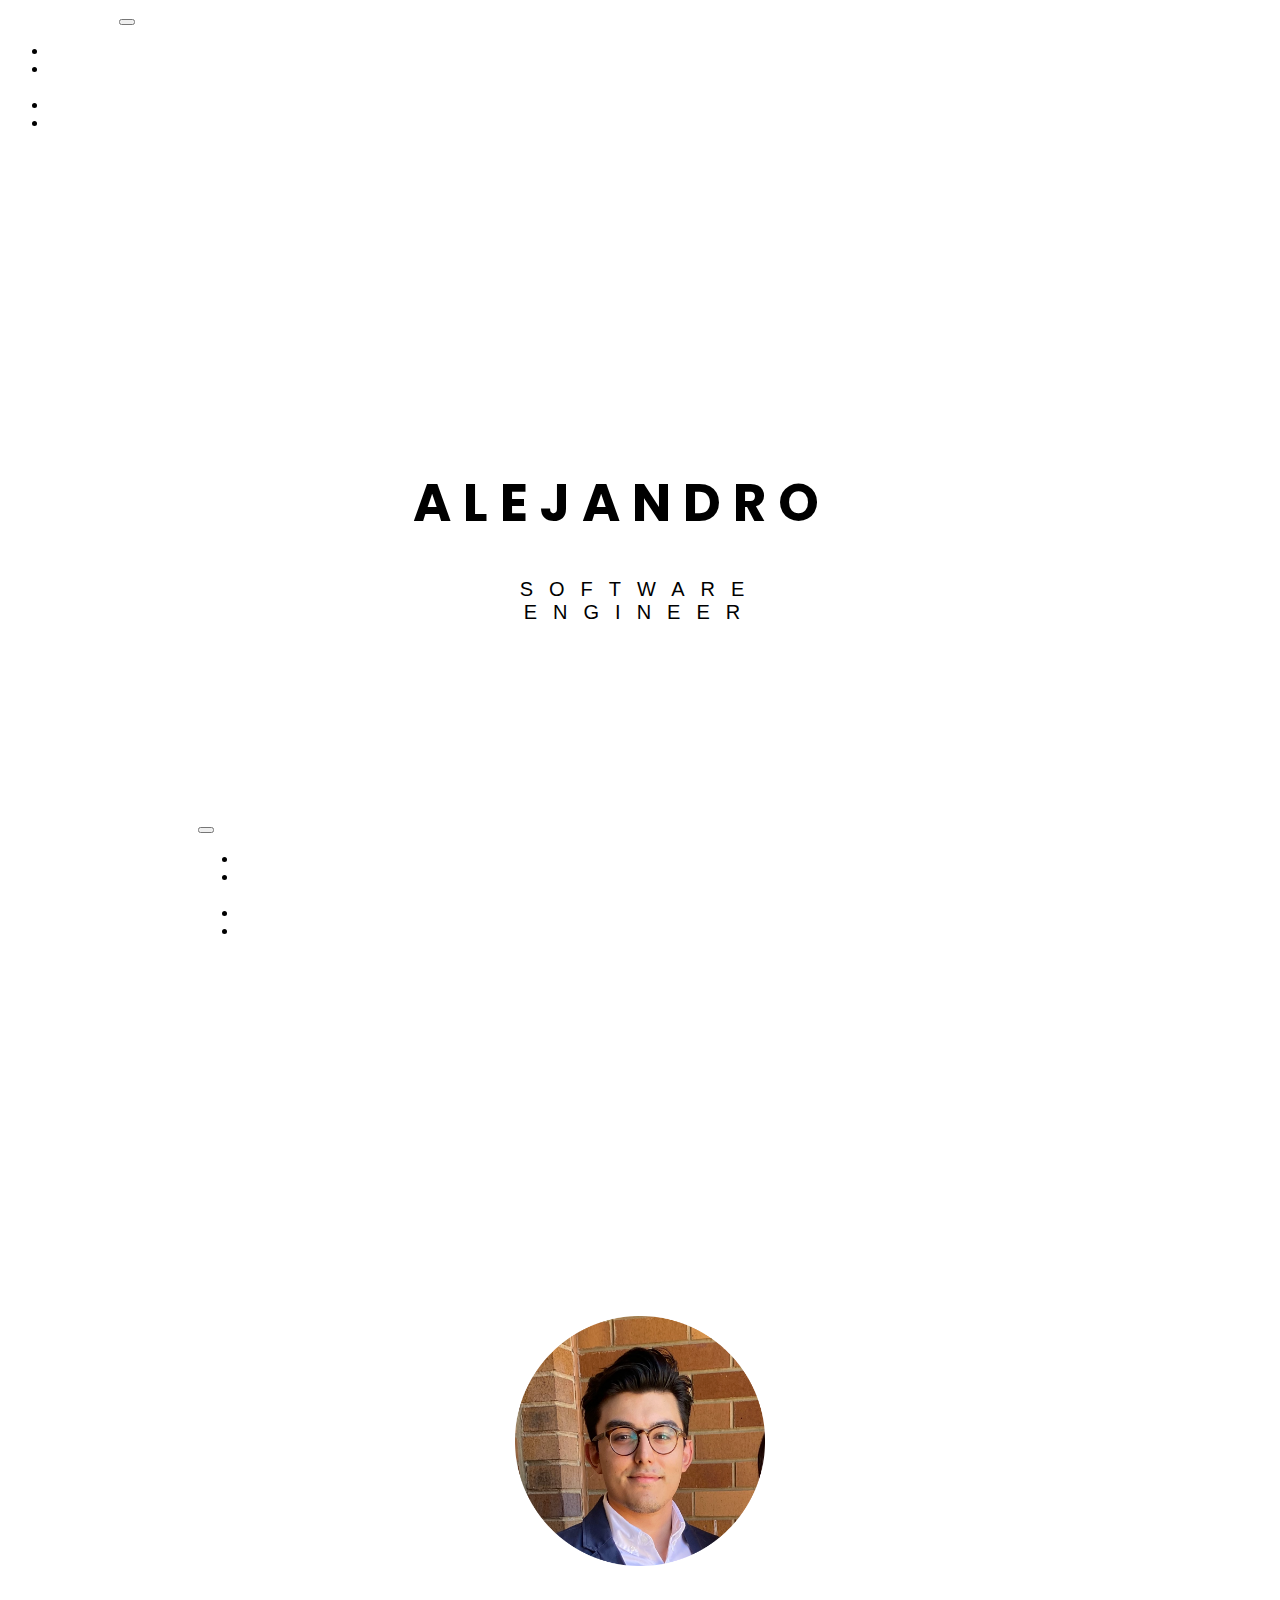
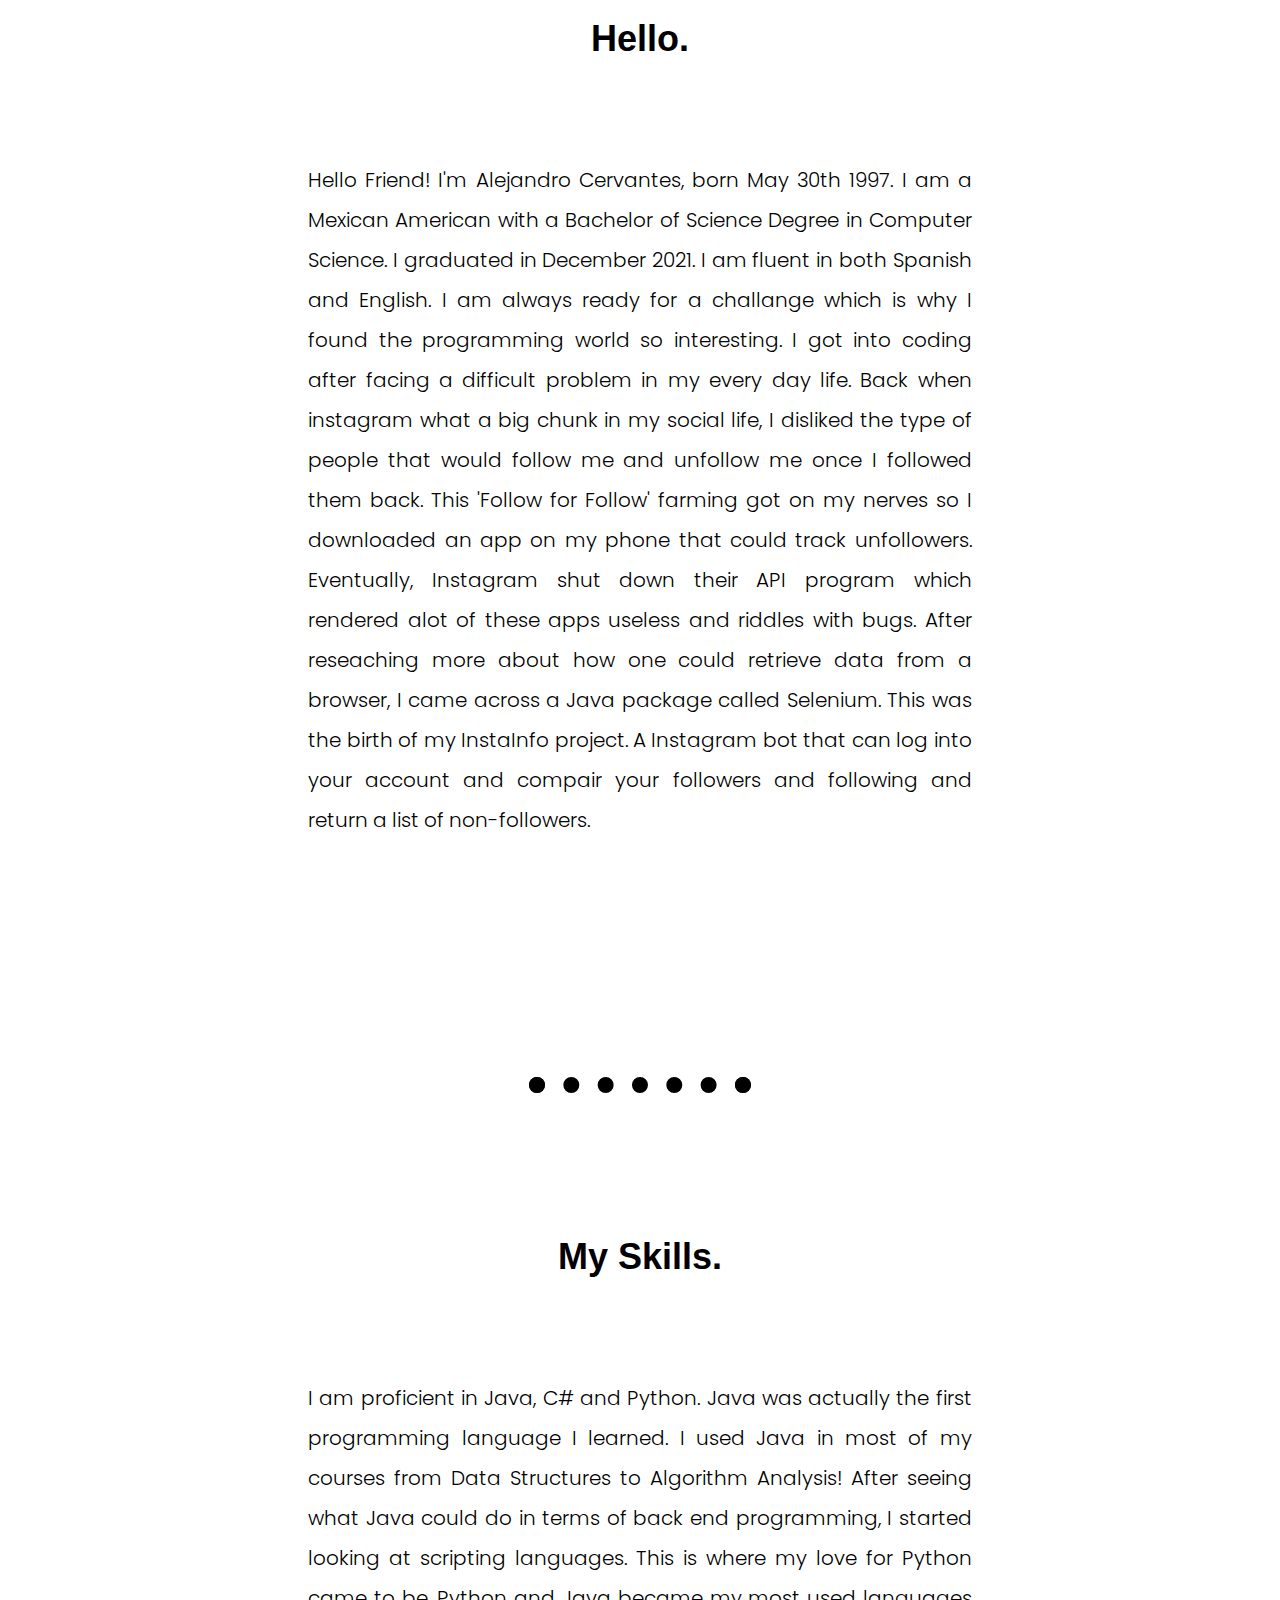
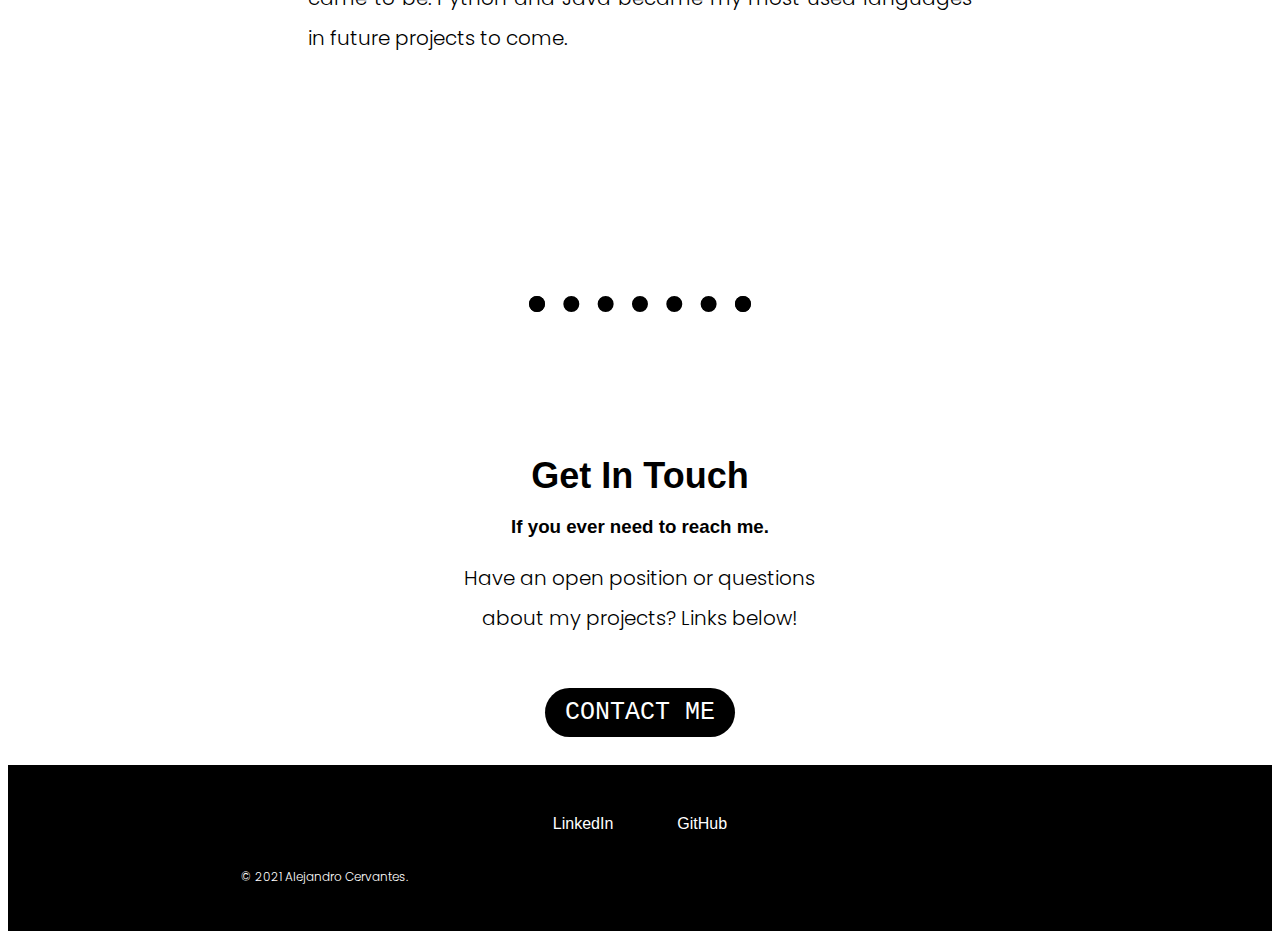
<file: index.html>
<!DOCTYPE html>
<html lang="en">
	<head>
		<!-- Google Tag Manager -->
		<script>
			(function (w, d, s, l, i) {
				w[l] = w[l] || [];
				w[l].push({ "gtm.start": new Date().getTime(), event: "gtm.js" });
				var f = d.getElementsByTagName(s)[0],
					j = d.createElement(s),
					dl = l != "dataLayer" ? "&l=" + l : "";
				j.async = true;
				j.src = "https://www.googletagmanager.com/gtm.js?id=" + i + dl;
				f.parentNode.insertBefore(j, f);
			})(window, document, "script", "dataLayer", "GTM-MBM9DZC");
		</script>
		<!-- End Google Tag Manager -->
		<meta charset="UTF-8" />
		<meta http-equiv="X-UA-Compatible" content="IE=edge" />
		<meta name="viewport" content="width=device-width, initial-scale=1.0" />

		<link rel="shortcut icon" href="favicon.ico" type="image/x-icon" />
		<link rel="preconnect" href="https://fonts.googleapis.com" />
		<link rel="preconnect" href="https://fonts.gstatic.com" crossorigin />
		<link
			href="https://fonts.googleapis.com/css2?family=Poppins:wght@100;300;400&display=swap"
			rel="stylesheet"
		/>
		<link rel="preconnect" href="https://fonts.googleapis.com" />
		<link rel="preconnect" href="https://fonts.gstatic.com" crossorigin />
		<link
			href="https://fonts.googleapis.com/css2?family=Roboto+Condensed&display=swap"
			rel="stylesheet"
		/>
		<link rel="preconnect" href="https://fonts.googleapis.com" />
		<link rel="preconnect" href="https://fonts.gstatic.com" crossorigin />
		<link
			href="https://fonts.googleapis.com/css2?family=Roboto+Condensed:wght@300;400&display=swap"
			rel="stylesheet"
		/>
		<!-- Boot Strap -->

		<script
			src="https://code.jquery.com/jquery-3.5.1.slim.min.js"
			integrity="sha384-DfXdz2htPH0lsSSs5nCTpuj/zy4C+OGpamoFVy38MVBnE+IbbVYUew+OrCXaRkfj"
			crossorigin="anonymous"
		></script>

		<script
			src="https://cdn.jsdelivr.net/npm/popper.js@1.16.0/dist/umd/popper.min.js"
			integrity="sha384-Q6E9RHvbIyZFJoft+2mJbHaEWldlvI9IOYy5n3zV9zzTtmI3UksdQRVvoxMfooAo"
			crossorigin="anonymous"
		></script>

		<script
			src="https://stackpath.bootstrapcdn.com/bootstrap/4.5.0/js/bootstrap.min.js"
			integrity="sha384-OgVRvuATP1z7JjHLkuOU7Xw704+h835Lr+6QL9UvYjZE3Ipu6Tp75j7Bh/kR0JKI"
			crossorigin="anonymous"
		></script>

		<!-- CSS StyelSheets -->

		<link
			href="https://cdn.jsdelivr.net/npm/bootstrap@5.1.3/dist/css/bootstrap.min.css"
			rel="stylesheet"
			integrity="sha384-1BmE4kWBq78iYhFldvKuhfTAU6auU8tT94WrHftjDbrCEXSU1oBoqyl2QvZ6jIW3"
			crossorigin="anonymous"
		/>

		<link rel="stylesheet" href="css/styles.css" />

		<!-- Font awesome -->
		<link
			rel="stylesheet"
			href="https://pro.fontawesome.com/releases/v5.10.0/css/all.css"
			integrity="sha384-AYmEC3Yw5cVb3ZcuHtOA93w35dYTsvhLPVnYs9eStHfGJvOvKxVfELGroGkvsg+p"
			crossorigin="anonymous"
		/>

		<title>Alejandro Cervantes</title>
	</head>
	<body>
		<!-- Google Tag Manager (noscript) -->
		<noscript
			><iframe
				src="https://www.googletagmanager.com/ns.html?id=GTM-MBM9DZC"
				height="0"
				width="0"
				style="display: none; visibility: hidden"
			></iframe
		></noscript>
		<!-- End Google Tag Manager (noscript) -->

		<!-- Mobile NavBar -->

		<div class="mobile-nav-toggle">
			<nav class="navbar navbar-expand-sm navbar-light">
				<a class="navbar-brand" href="#">lifeofal</a>
				<button
					class="navbar-toggler"
					type="button"
					data-toggle="collapse"
					data-target="#navbarSupportedContent"
					aria-controls="navbarSupportedContent"
					aria-expanded="false"
					aria-label="Toggle navigation"
				>
					<span class="navbar-toggler-icon"></span>
				</button>

				<div class="collapse navbar-collapse" id="navbarSupportedContent">
					<ul class="navbar-nav">
						<li class="nav-item">
							<a class="nav-link" href="#about"
								>ABOUT ME </span></a
							>
						</li>
						<li class="nav-item dropdown">
							<a
								class="nav-link dropdown-toggle"
								href="http://example.com"
								id="dropdown10"
								data-toggle="dropdown"
								aria-haspopup="true"
								aria-expanded="false"
								>PROJECTS</a
							>
							<div class="dropdown-menu" aria-labelledby="dropdown10">
								<a class="dropdown-item" href="html/tindog.html"
									>Tindog (Front End)</a
								>
								<a class="dropdown-item" href="https://springboot-coronatracker.herokuapp.com/">COVID-19 Case Tracker</a>
								<a class="dropdown-item" href="#">COMING SOON</a>
							</div>
						</li>
						<li class="nav-item">
							<a class="nav-link" href="">LINKS</a>
						</li>
						<li class="nav-item">
							<a class="nav-link" href="html/resume.html">RESUME</a>
						</li>
					</ul>
				</div>
			</nav>
		</div>

		<!-- Name -->
		<section id="name">
			<div class="container-fluid">
				<div class="row">
					<div class="col-lg-12">
						<div class="top-container">
							<!-- <h1 id="MyName">ALEJANDRO CERVANTES</h1> -->

							<div class="firstAnimation">
								<div class="animation-one fName">
									<h1 id="MyName">ALEJANDRO</h1>
								</div>
								<div class="animation-one lName">
									<h1 id="MyName">CERVANTES</h1>
								</div>
							</div>

							<h2 id="iam" class="">SOFTWARE ENGINEER</h2>

							<!-- <div class="firstAnimation">
								<div class="animation-one soft">
									<h2 id="iam">SOFTWARE</h2>
								</div>
								<div class="animation-one engineer">
									<h2 id="iam">ENGINEER</h2>
								</div>
							</div> -->

							<nav
								class="navbar navbar-expand-lg navbar-light navbar-mobile-top"
							>
								<button
									class="navbar-toggler"
									type="button"
									data-toggle="collapse"
									data-target="#navbarsExample10"
									aria-controls="navbarsExample10"
									aria-expanded="false"
									aria-label="Toggle navigation"
								>
									<span class="navbar-toggler-icon"></span>
								</button>

								<div
									class="collapse navbar-collapse justify-content-md-center"
									id="navbarsExample10"
								>
									<ul class="navbar-nav">
										<li class="nav-item">
											<a class="nav-link" href="#about"
												>ABOUT ME <span class="sr-only">(current)</span></a
											>
										</li>
										<li class="nav-item dropdown">
											<a
												class="nav-link dropdown-toggle"
												href="http://example.com"
												id="dropdown10"
												data-toggle="dropdown"
												aria-haspopup="true"
												aria-expanded="false"
												>PROJECTS</a
											>
											<div class="dropdown-menu" aria-labelledby="dropdown10">
												<a class="dropdown-item" href="html/tindog.html"
													>Tindog (Front End)</a
												>
												<a class="dropdown-item" href="https://springboot-coronatracker.herokuapp.com/">COVID-19 Case Tracker</a>
												<a class="dropdown-item" href="#">COMING SOON</a>
											</div>
										</li>
										<li class="nav-item">
											<a class="nav-link" href="">LINKS</a>
										</li>
										<li class="nav-item">
											<a class="nav-link" href="html/resume.html">RESUME</a>
										</li>
									</ul>
								</div>
							</nav>
						</div>
					</div>
				</div>
			</div>
		</section>
		<!-- Intro -->
		<section id="intro">
			<div class="container-fluid !direction !spacing">
				<div class="row">
					<div class="col-lg-12">
						<div class="intro-container text-align-center">
							<div class="profile">
								<!-- <p class="intro-p">
									I am a Recent Graduate from Kennesaw State University with a
									Bachelor of Science Degree in Computer Science.
								</p> -->
							</div>
						</div>
					</div>
				</div>
			</div>
		</section>

		<!-- About ME -->
		<section id="about">
			<div class="container-fluid !direction !spacing">
				<div class="row">
					<div class="col-lg-12">
						<div id="img-div">
							<img
								src="images/Formal ProfileCIRCLE.png"
								alt="Formal pictures of Alejandro Cervantes"
								height="250"
								width="250"
								class="face"
							/>
						</div>
						<h2 class="middle-h2 text-align-center">Hello.</h2>
						<div class="About-Me">
							<!-- <img class="code-img" src="images/web-programming.png" /> -->
							<p class="p-style-1">
								Hello Friend! I'm Alejandro Cervantes, born May 30th 1997. I am
								a Mexican American with a Bachelor of Science Degree in Computer
								Science. I graduated in December 2021. I am fluent in both
								Spanish and English. I am always ready for a challange which is
								why I found the programming world so interesting. I got into
								coding after facing a difficult problem in my every day life.
								Back when instagram what a big chunk in my social life, I
								disliked the type of people that would follow me and unfollow me
								once I followed them back. This 'Follow for Follow' farming got
								on my nerves so I downloaded an app on my phone that could track
								unfollowers. Eventually, Instagram shut down their API program
								which rendered alot of these apps useless and riddles with bugs.
								After reseaching more about how one could retrieve data from a
								browser, I came across a Java package called Selenium. This was
								the birth of my InstaInfo project. A Instagram bot that can log
								into your account and compair your followers and following and
								return a list of non-followers.
							</p>
						</div>
					</div>
				</div>
			</div>
		</section>

		<hr />
		<!-- Skills -->
		<section id="skills">
			<div class="container-fluid !direction !spacing">
				<div class="row">
					<div class="col-lg-12">
						<h2 class="middle-h2 text-align-center">My Skills.</h2>
						<div class="skill-row">
							<!-- <h3>Programming Languages</h3> -->
							<!-- <img class="tech-img" src="images/translation.png" alt="" /> -->
							<p class="p-style-1">
								I am proficient in Java, C# and Python. Java was actually the
								first programming language I learned. I used Java in most of my
								courses from Data Structures to Algorithm Analysis! After seeing
								what Java could do in terms of back end programming, I started
								looking at scripting languages. This is where my love for Python
								came to be. Python and Java became my most used languages in
								future projects to come.
							</p>
						</div>
					</div>
				</div>
			</div>
		</section>
		<!-- Contact -->
		<hr class="bottom-hr" />

		<section id="contact">
			<div class="container-fluid !direction !spacing">
				<div class="row">
					<div class="col-lg-12">
						<div class="contact-me text-align-center">
							<h2 class="middle-h2">Get In Touch</h2>
							<h3 style="text-align: center">If you ever need to reach me.</h3>
							<p id="contact-message">
								Have an open position or questions about my projects? Links
								below!
							</p>
							<a class="btn" href="mailto:acervan.work@gmail.com">CONTACT ME</a>
						</div>
					</div>
				</div>
			</div>
		</section>

		<!-- Footer -->

		<div class="bottom-container">
			<a class="footer-link" href="https://www.linkedin.com/in/acervan"
				>LinkedIn</a
			>

			<a class="footer-link" href="https://github.com/lifeofal">GitHub</a>
			<p class="copyright">© 2021 Alejandro Cervantes.</p>
		</div>

		<script src="https://ajax.googleapis.com/ajax/libs/jquery/3.6.0/jquery.min.js"></script>

		<script src="js/index.js"></script>
	</body>
</html>
</file>
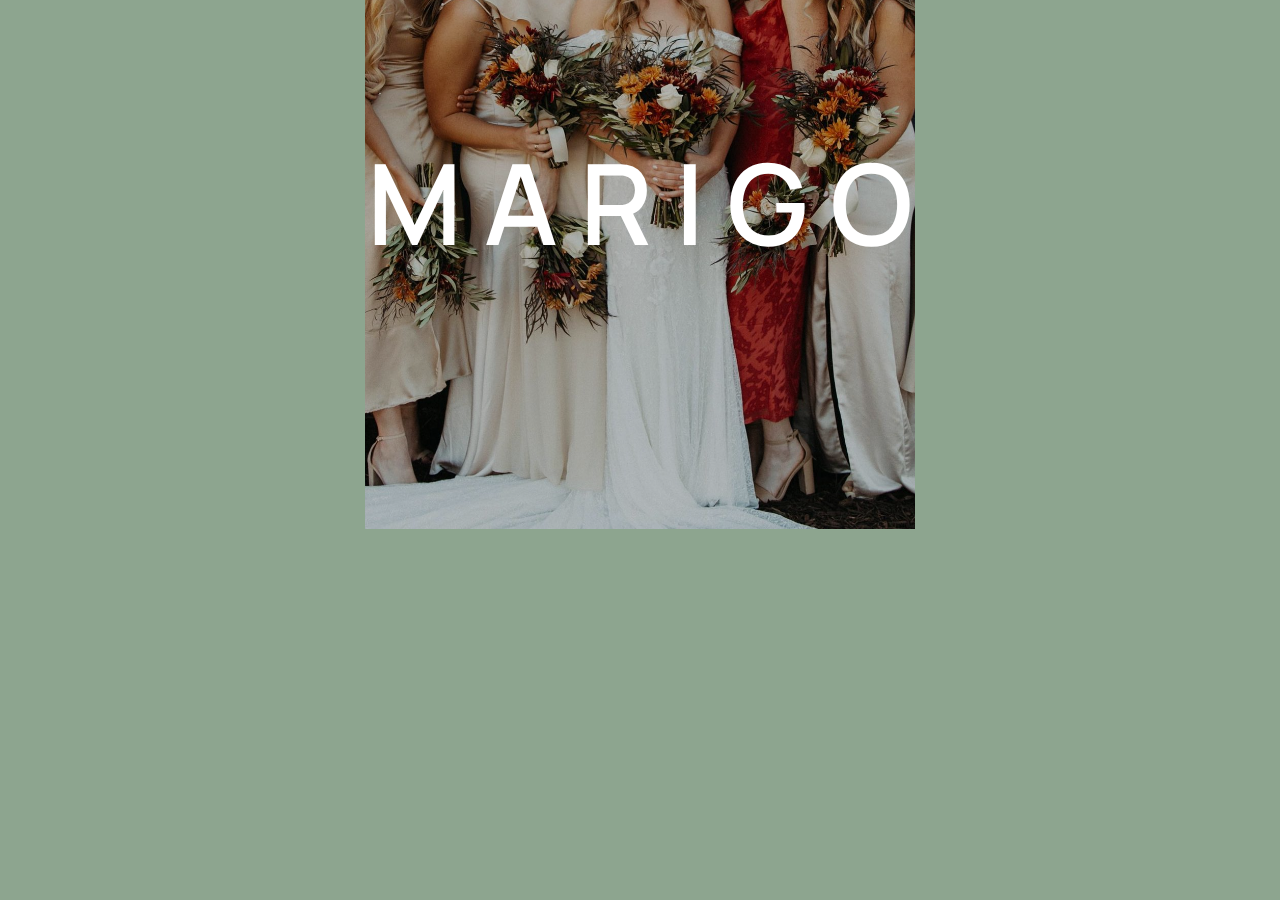
<file: html/marigo.html>
<!DOCTYPE html>
<html lang="en">
	<head>
		<!-- Google Tag Manager -->
		<script>
			(function (w, d, s, l, i) {
				w[l] = w[l] || [];
				w[l].push({ "gtm.start": new Date().getTime(), event: "gtm.js" });
				var f = d.getElementsByTagName(s)[0],
					j = d.createElement(s),
					dl = l != "dataLayer" ? "&l=" + l : "";
				j.async = true;
				j.src = "https://www.googletagmanager.com/gtm.js?id=" + i + dl;
				f.parentNode.insertBefore(j, f);
			})(window, document, "script", "dataLayer", "GTM-MBM9DZC");
		</script>
		<!-- End Google Tag Manager -->

		<meta charset="UTF-8" />
		<meta name="viewport" content="width=device-width, initial-scale=1.0" />
		<title>Marigo Flowers</title>

		<!-- Styles -->
		<link
			rel="stylesheet"
			href="https://stackpath.bootstrapcdn.com/bootstrap/5.0.0-alpha1/css/bootstrap.min.css"
			integrity="sha384-r4NyP46KrjDleawBgD5tp8Y7UzmLA05oM1iAEQ17CSuDqnUK2+k9luXQOfXJCJ4I"
			crossorigin="anonymous"
		/>
		<link rel="stylesheet" href="../css/marigo.css" />
	</head>
	<body>
        
		<!-- Google Tag Manager (noscript) -->
		<noscript
			><iframe
				src="https://www.googletagmanager.com/ns.html?id=GTM-MBM9DZC"
				height="0"
				width="0"
				style="display: none; visibility: hidden"
			></iframe
		></noscript>
		<!-- End Google Tag Manager (noscript) -->

		<section id="header">
			<div class="container-fluid !direction !spacing">
				<div class="row divider"></div>
				<div class="row">
					<div class="col-lg-12">
						<div class="main">
							<!-- <h1 class="reveal-text welcome">
								<span class="Letter">W</span>
								<span class="Letter">E</span>
								<span class="Letter">L</span>
								<span class="Letter">C</span>
								<span class="Letter">O</span>
								<span class="Letter">M</span>
								<span class="Letter">E</span>
								
							</h1> -->
							<img src="../images/margio_2.jpg" alt="" class="flower-img" />

							<h1 class="reveal-text">
								<span class="marigo">M</span>
								<span class="marigo">A</span>
								<span class="marigo">R</span>
								<span class="marigo">I</span>
								<span class="marigo">G</span>
								<span class="marigo">O</span>
							</h1>

							<h2 class="subtitle">
								<span class="hidden">a</span>
								<span class="hidden">n&nbsp;</span>
								<span class="hidden">e</span>
								<span class="hidden">v</span>
								<span class="hidden">e</span>
								<span class="hidden">n</span>
								<span class="hidden">t</span>
								<span class="hidden">&nbsp;/&nbsp;</span>
								<span class="hidden">f</span>
								<span class="hidden">l</span>
								<span class="hidden">o</span>
								<span class="hidden">w</span>
								<span class="hidden">e</span>
								<span class="hidden">r&nbsp;</span>
								<span class="hidden">s</span>
								<span class="hidden">h</span>
								<span class="hidden">o</span>
								<span class="hidden">p</span>
							</h2>
						</div>
					</div>
				</div>
			</div>
		</section>

		<!-- BS -->

		<script
			src="https://cdn.jsdelivr.net/npm/popper.js@1.16.0/dist/umd/popper.min.js"
			integrity="sha384-Q6E9RHvbIyZFJoft+2mJbHaEWldlvI9IOYy5n3zV9zzTtmI3UksdQRVvoxMfooAo"
			crossorigin="anonymous"
		></script>
		<script
			src="https://stackpath.bootstrapcdn.com/bootstrap/5.0.0-alpha1/js/bootstrap.min.js"
			integrity="sha384-oesi62hOLfzrys4LxRF63OJCXdXDipiYWBnvTl9Y9/TRlw5xlKIEHpNyvvDShgf/"
			crossorigin="anonymous"
		></script>

		<!-- JS -->
		<script src="https://ajax.googleapis.com/ajax/libs/jquery/3.6.0/jquery.min.js"></script>

		<script src="../js/marigo.js"></script>
	</body>
</html>
</file>
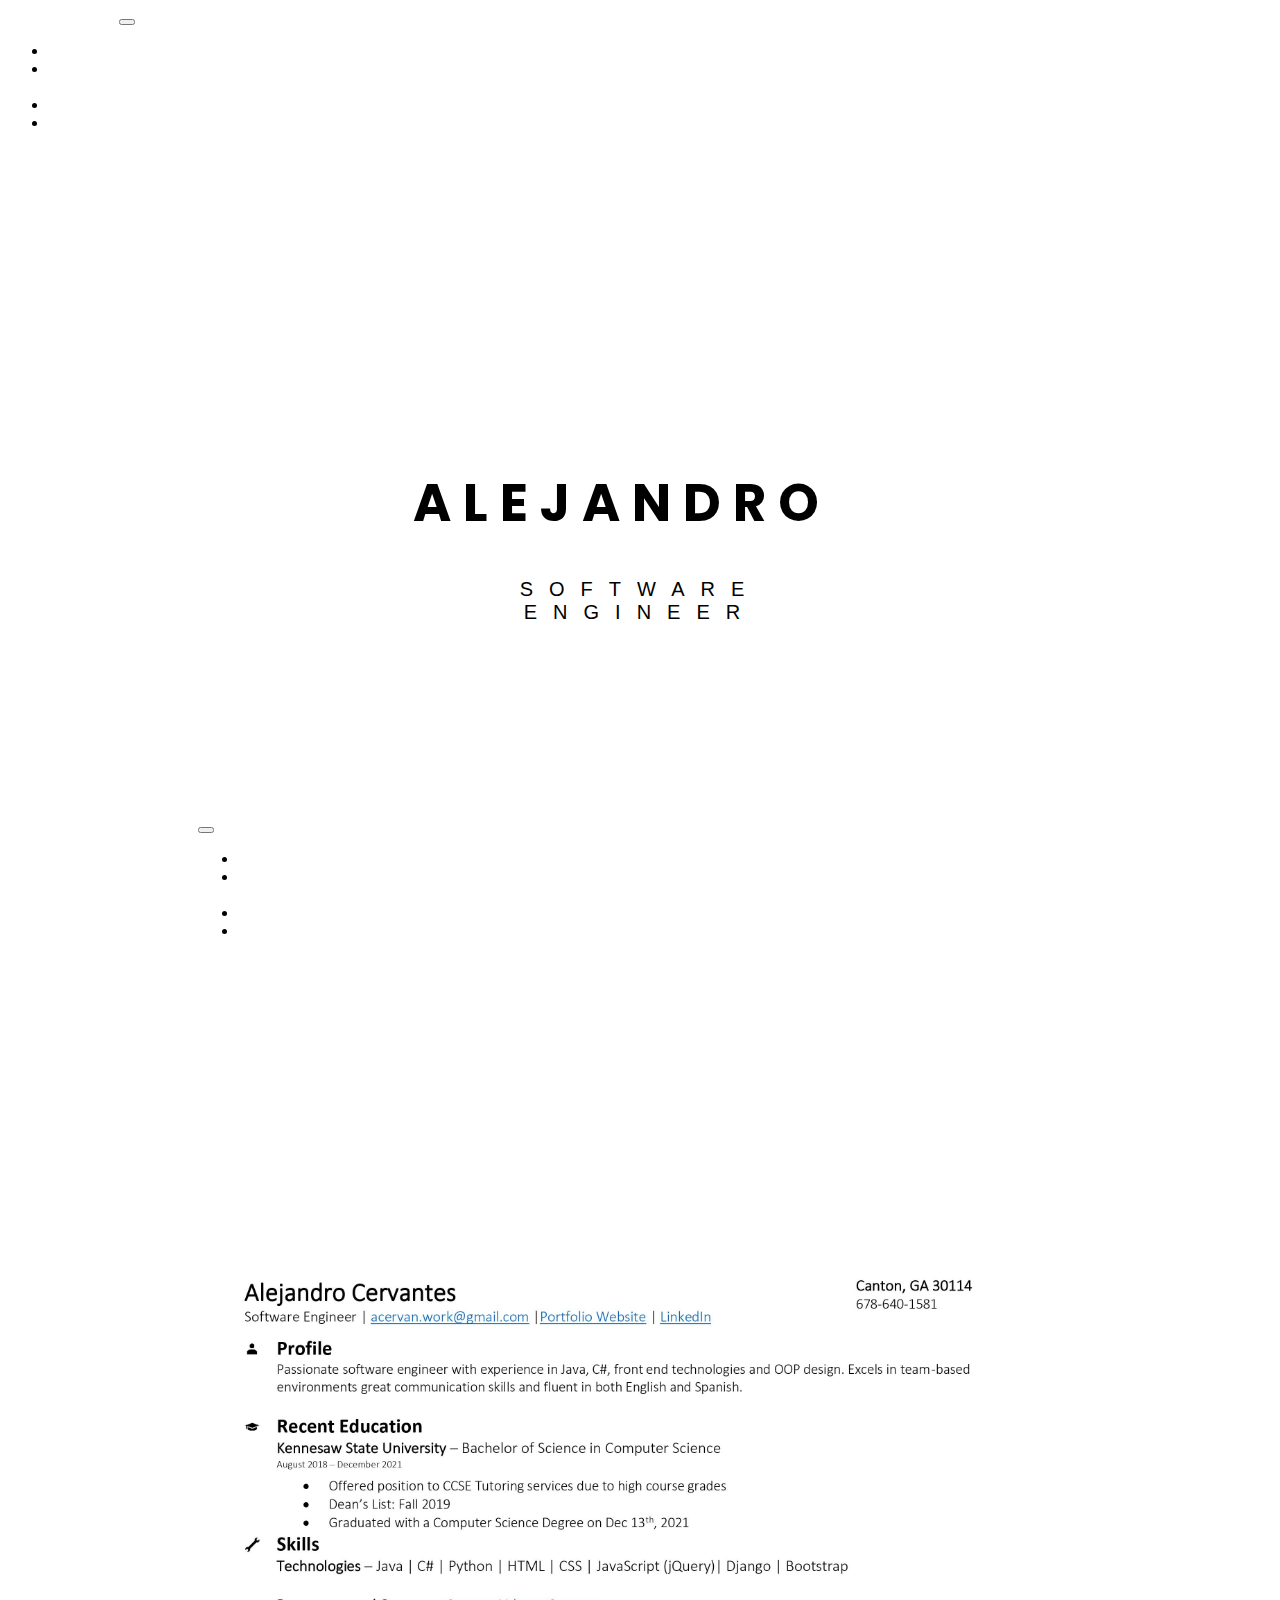
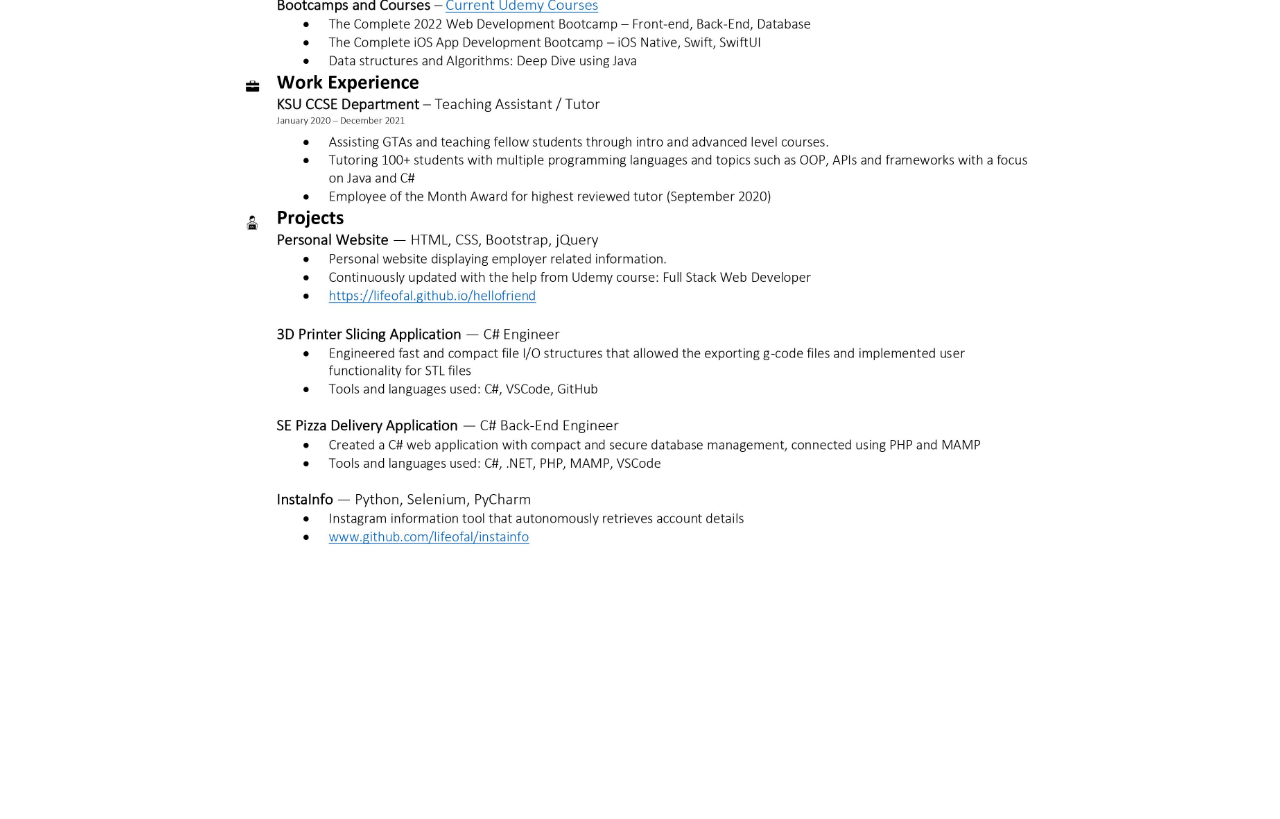
<file: html/resume.html>
<!DOCTYPE html>
<html lang="en">
	<head>
		<meta charset="UTF-8" />
		<meta http-equiv="X-UA-Compatible" content="IE=edge" />
		<meta name="viewport" content="width=device-width, initial-scale=1.0" />

		<link rel="shortcut icon" href="favicon.ico" type="image/x-icon" />
		<link rel="preconnect" href="https://fonts.googleapis.com" />
		<link rel="preconnect" href="https://fonts.gstatic.com" crossorigin />
		<link
			href="https://fonts.googleapis.com/css2?family=Poppins:wght@100;300;400&display=swap"
			rel="stylesheet"
		/>
		<link rel="preconnect" href="https://fonts.googleapis.com" />
		<link rel="preconnect" href="https://fonts.gstatic.com" crossorigin />
		<link
			href="https://fonts.googleapis.com/css2?family=Roboto+Condensed&display=swap"
			rel="stylesheet"
		/>
		<link rel="preconnect" href="https://fonts.googleapis.com" />
		<link rel="preconnect" href="https://fonts.gstatic.com" crossorigin />
		<link
			href="https://fonts.googleapis.com/css2?family=Roboto+Condensed:wght@300;400&display=swap"
			rel="stylesheet"
		/>
		<!-- Boot Strap -->

		<script
			src="https://code.jquery.com/jquery-3.5.1.slim.min.js"
			integrity="sha384-DfXdz2htPH0lsSSs5nCTpuj/zy4C+OGpamoFVy38MVBnE+IbbVYUew+OrCXaRkfj"
			crossorigin="anonymous"
		></script>

		<script
			src="https://cdn.jsdelivr.net/npm/popper.js@1.16.0/dist/umd/popper.min.js"
			integrity="sha384-Q6E9RHvbIyZFJoft+2mJbHaEWldlvI9IOYy5n3zV9zzTtmI3UksdQRVvoxMfooAo"
			crossorigin="anonymous"
		></script>

		<script
			src="https://stackpath.bootstrapcdn.com/bootstrap/4.5.0/js/bootstrap.min.js"
			integrity="sha384-OgVRvuATP1z7JjHLkuOU7Xw704+h835Lr+6QL9UvYjZE3Ipu6Tp75j7Bh/kR0JKI"
			crossorigin="anonymous"
		></script>

		<!-- CSS StyelSheets -->

		<link
			href="https://cdn.jsdelivr.net/npm/bootstrap@5.1.3/dist/css/bootstrap.min.css"
			rel="stylesheet"
			integrity="sha384-1BmE4kWBq78iYhFldvKuhfTAU6auU8tT94WrHftjDbrCEXSU1oBoqyl2QvZ6jIW3"
			crossorigin="anonymous"
		/>

		<link rel="stylesheet" href="../css/styles.css" />

		<!-- Font awesome -->
		<link
			rel="stylesheet"
			href="https://pro.fontawesome.com/releases/v5.10.0/css/all.css"
			integrity="sha384-AYmEC3Yw5cVb3ZcuHtOA93w35dYTsvhLPVnYs9eStHfGJvOvKxVfELGroGkvsg+p"
			crossorigin="anonymous"
		/>

		<title>Alejandro Cervantes</title>
	</head>
	<body>
        <div class="mobile-nav-toggle">
			<nav class="navbar navbar-expand-sm navbar-light">
				<a class="navbar-brand" href="#">lifeofal</a>
				<button
					class="navbar-toggler"
					type="button"
					data-toggle="collapse"
					data-target="#navbarSupportedContent"
					aria-controls="navbarSupportedContent"
					aria-expanded="false"
					aria-label="Toggle navigation"
				>
					<span class="navbar-toggler-icon"></span>
				</button>

				<div class="collapse navbar-collapse" id="navbarSupportedContent">
					<ul class="navbar-nav">
						<li class="nav-item">
							<a class="nav-link" href="../index.html#about"
								>ABOUT ME </span></a
							>
						</li>
						<li class="nav-item dropdown">
							<a
								class="nav-link dropdown-toggle"
								href=""
								id="dropdown10"
								data-toggle="dropdown"
								aria-haspopup="true"
								aria-expanded="false"
								>PROJECTS</a
							>
							<div class="dropdown-menu" aria-labelledby="dropdown10">
								<a class="dropdown-item" href="tindog.html"
									>Tindog (Front End)</a
								>
								<a class="dropdown-item" href="#">COMING SOON</a>
								<a class="dropdown-item" href="#">COMING SOON</a>
							</div>
						</li>
						<li class="nav-item">
							<a class="nav-link" href="">LINKS</a>
						</li>
						<li class="nav-item">
							<a class="nav-link" href="">RESUME</a>
						</li>
					</ul>
				</div>
			</nav>
		</div>

		<!-- Name -->
		<section id="name">
			<div class="container-fluid">
				<div class="row">
					<div class="col-lg-12">
						<div class="top-container">
							<!-- <h1 id="MyName">ALEJANDRO CERVANTES</h1> -->

							<div class="firstAnimation">
								<div class="animation-one fName">
									<h1 id="MyName">ALEJANDRO</h1>
								</div>
								<div class="animation-one lName">
									<h1 id="MyName">CERVANTES</h1>
								</div>
							</div>

							<h2 id="iam" class="">SOFTWARE ENGINEER</h2>

							<!-- <div class="firstAnimation">
								<div class="animation-one soft">
									<h2 id="iam">SOFTWARE</h2>
								</div>
								<div class="animation-one engineer">
									<h2 id="iam">ENGINEER</h2>
								</div>
							</div> -->

							<nav
								class="navbar navbar-expand-lg navbar-light navbar-mobile-top"
							>
								<button
									class="navbar-toggler"
									type="button"
									data-toggle="collapse"
									data-target="#navbarsExample10"
									aria-controls="navbarsExample10"
									aria-expanded="false"
									aria-label="Toggle navigation"
								>
									<span class="navbar-toggler-icon"></span>
								</button>

								<div
									class="collapse navbar-collapse justify-content-md-center"
									id="navbarsExample10"
								>
									<ul class="navbar-nav">
										<li class="nav-item">
											<a class="nav-link" href="../index.html#about"
												>ABOUT ME <span class="sr-only">(current)</span></a
											>
										</li>
										<li class="nav-item dropdown">
											<a
												class="nav-link dropdown-toggle"
												href=""
												id="dropdown10"
												data-toggle="dropdown"
												aria-haspopup="true"
												aria-expanded="false"
												>PROJECTS</a
											>
											<div class="dropdown-menu" aria-labelledby="dropdown10">
												<a class="dropdown-item" href="tindog.html"
													>Tindog (Front End)</a
												>
												<a class="dropdown-item" href="#">COMING SOON</a>
												<a class="dropdown-item" href="#">COMING SOON</a>
											</div>
										</li>
										<li class="nav-item">
											<a class="nav-link" href="">LINKS</a>
										</li>
										<li class="nav-item">
											<a class="nav-link" href="">RESUME</a>
										</li>
									</ul>
								</div>
							</nav>
						</div>
					</div>
				</div>
			</div>
		</section>
		<!-- Intro -->
		<section id="intro">
			<div class="image-containter container-fluid !direction !spacing">
				<div class="row">
					<div class="col-lg-12">
						<div class="intro-container text-align-center">
							<img src="../images/35f3f7c65da04f74bfa12a37202f44e9-0001.jpg" alt="resume" style="height: 100%; width: 100%; image-resolution: 1000w;">
						</div>
					</div>
				</div>
			</div>
		</section>




        <script src="https://ajax.googleapis.com/ajax/libs/jquery/3.6.0/jquery.min.js"></script>

		<script src="../js/index.js"></script>
    </body>
</html>
</file>
<file: css/styles.css>
body {
	background-color: white;
	color: black;
}
h1 {
	margin-top: 0;
}
h2,
h3,
a,
.navbar {
	font-family: "Roboto", sans-serif;
}
hr {
	background-color: unset;
	width: 15%;
	border: 1rem dotted black;
	border-bottom: none;
	margin: 100px auto;
}
p {
	font-family: "Poppins", sans-serif;
	font-weight: 300;
	line-height: 2;
}
a {
	color: white;
	margin: 20px 30px;
	text-decoration: none;
}
a:hover {
	color: #9bf0e4;
}

.p-style-1 {
	margin: 100px auto 100px auto;
	text-align: justify;
}

.container-fluid {
	padding: 3% 15%;
}

.dropdown-menu {
	border: None;
}

#dropdown10 {
	margin-bottom: 0rem;
}
/* Name */
#MyName {
	
	letter-spacing: 0.75rem;
	font-family: "Poppins", sans-serif;
	text-align: center;
	margin: 9.375rem auto 0 auto;
}

#iam {

	width: 50%;
	letter-spacing: 1rem;
	text-align: center;
	font-weight: 350;
}
.top-container {
	position: relative;
	padding-top: 8rem;
	padding-bottom: 8rem;
	
	/* background-color: #1B3A4B; */
}

/* Intro */
.intro-p {
	width: 50%;
	margin: 5px auto;
	text-align: center;
}

.text-align-center {
	text-align: center;
}
.intro-container {
	/* background-color: #0B525B; */

	margin: 2rem auto 2rem auto;
}
#img-div {
	text-align: center;
	margin: 3rem auto 3rem auto;
}
/* About me */

.middle-h2 {
	margin: 5px auto 5px auto;
}

.code-img {
	width: 15%;
	float: left;
	margin-right: 20px;
}

/* Skills */

.skill-row {
	margin: 100px auto 100px auto;

	text-align: justify;
}

.tech-img {
	width: 20%;
	float: right;
	margin: auto auto 20px 20px;
}

#contact-message {
	text-align: center;
	width: 40%;
	margin: 20px auto 60px;
}
.contact-me {
	text-align: center;
}
.btn {
	background: #000000;
	border-radius: 30px;
	font-family: Courier New;
	color: #ffffff;
	font-size: 25px;
	padding: 10px 20px 10px 20px;
	text-decoration: none;
}

.btn:hover {
	background: grey;
	color: #000000;
}
.bottom-container {
	background-color: black;
	text-align: center;
	padding: 50px 0 10px;
}
.copyright {
	color: white;
	font-size: 0.75rem;
	padding: 20px 0;
}

/* Animations */

/* -- Name Reveal -- */
.firstAnimation {
	text-align: center;
}

.animation-one {
	margin: auto 1rem;
	display: inline-block;
	overflow: hidden;
	white-space: nowrap;
}

.fName {
	animation: showup 7s 1 forwards;
}

.lName {
	width: 0px;
	animation: reveal 7s 1 forwards;
}

.lName h2 {
	margin-left: -400px;
	animation: slidein 7s 1 forwards;
}

@keyframes showup {
	0% {
		opacity: 0;
	}
	20% {
		opacity: 1;
	}
	80% {
		opacity: 1;
	}
	100% {
		opacity: 1;
	}
}

@keyframes slidein {
	0% {
		margin-left: -800px;
	}
	20% {
		margin-left: -800px;
	}
	35% {
		margin-left: 0px;
	}
	100% {
		margin-left: 0px;
	}
}

@keyframes reveal {
	0% {
		opacity: 0;
		width: 0px;
	}
	20% {
		opacity: 1;
		width: 0px;
	}
	30% {
		width: 400px;
	}
	80% {
		opacity: 1;
	}
	100% {
		opacity: 1;
		width: 400px;
	}
}

/* -- H2 shine -- */






@keyframes shine1720 {

	0% {
		background-position: 0;
	}

	60% {
		background-position: 31.25rem;
	}

	100% {
		background-position: 32rem;
		
		
	}
	
}


@keyframes shine2293 {

	0% {
		background-position: 0;
	}

	60% {
		background-position: 31.25rem;
	}

	100% {
		background-position: 50rem;
		
	}
	
}

/* Smaller devices (544px and lower) */

@media (max-width: 544px) {
	p {
		font-size: 0.85rem;
	}
	h1 {
		font-size: 1.75rem;
	}
	#iam {
		font-size: 0.75rem;
		margin: 2rem auto 15rem;
	}
	.skill-row {
		width: 90%;
	}
	.about-row {
		width: 90%;
	}
	.face {
		width: 50%;
		height: auto;
	}
}

/* ---------------------------------------------------------------------- */

/* Small devices (landscape phones, 544px and up) */
@media (min-width: 544px) {
	p {
		font-size: 0.95rem;
	} /*1rem = 16px*/
}

/* Medium devices (tablets, 768px and up) The navbar toggle appears at this breakpoint */
@media (min-width: 768px) {
	h1 {
		font-size: 2.75rem;
	}
	h2 {
		font-size: 1.25rem;
	}
	p {
		font-size: 1rem;
	} /*1rem = 16px*/
}

/* Large devices (desktops, 992px and up) */
@media (min-width: 992px) {
	h1 {
		font-size: 3.25rem;
	}
	h2 {
		font-size: 2.25rem;
	}
	#iam {
		font-size: 1.25rem;
		margin: 2rem auto 12rem;
	}
	p {
		font-size: 1.25rem;
		width: 50vh;
		width: 50%;
	} /*1rem = 16px*/
	.p-style-1 {
		width: 75%;
	}
}

@media (min-width: 1720px) {
	#name {
		height: 100vh;
		height: 100%;
	}
	.p-style-1 {
		width: 50%;
	}

	.swe-shine {


		position: relative;
		/* transform: translate(-50%, -50%); */
		background: linear-gradient(to right, #000000 0, white 10%, #000000  20%);
		background-position: 0;
		-webkit-background-clip: text;
		-webkit-text-fill-color: transparent;
		animation: shine1720 0.85s 1 linear;
		animation-fill-mode: forwards;
		-webkit-text-size-adjust: none;
		text-decoration: none;
		white-space: nowrap;
	}
}


@media(min-width: 2293px){

	.swe-shine {

		position: relative;
		/* transform: translate(-50%, -50%); */
		/* color: #ffffff; */
		background: linear-gradient(to right, #000000 0, white 10%, #000000  20%);		background-position: 0rem;
		-webkit-background-clip: text;
		-webkit-text-fill-color: transparent;
		animation: shine2293 0.85s 1 linear;
		animation-fill-mode: forwards;
		-webkit-text-size-adjust: none;
		text-decoration: none;
		white-space: nowrap;
	}

}
</file>
<file: css/marigo.css>
@import url("https://fonts.googleapis.com/css2?family=Manrope:wght@600&display=swap");
body {
	background-color: #8da58f;
}

.divider{
    margin-top: 10%;
}
.main {
	text-align: center;
	margin: 7% auto;
	position: relative;
}

.reveal-text {
	font-size: 7rem;
	font-weight: 600;
	color: white;
	font-family: "Manrope", sans-serif;
	animation: marigo-reveal 2s linear forwards;
	
}

.subtitle {
	font-size: 1.5rem;
	font-weight: 200;
	word-spacing: 10px;
	letter-spacing: 0px;
	color: white;
    z-index: 0;
}

.hidden {
	opacity: 0;
}

.flower-img {
    filter: brightness(75%);
    z-index: -1;
	position: absolute;
	top: 50%;
	left: 50%;
	width: 550px;
	height: 550px;
	margin-top: -275px; /* Half the height */
	margin-left: -275px;
}

@media (max-width: 600px) {
    .divider{
        margin-top: 33%;
    }
    .reveal-text {
        font-size: 3.5rem;
        font-weight: 600;
        color: white;
        font-family: "Manrope", sans-serif;
        animation: marigo-reveal 2s linear forwards;
        
    }
    
    .subtitle {
        font-size: 1rem;
        font-weight: 400;
        word-spacing: 5px;
        letter-spacing: 0px;
        color: white;
        z-index: 0;
    }

    .flower-img {
        filter: brightness(75%);
        z-index: -1;
        position: absolute;
        top: 50%;
        left: 50%;
        width: 350px;
        height: 350px;
        margin-top: -175px; /* Half the height */
        margin-left: -175px;
    }
}

@supports (-webkit-background-clip: text) or (background-clip: text) {
	.Letter {
		color: transparent;
		-webkit-background-clip: text;
		background-clip: text;
		background-image: url("../images/reveal_background.jpg");
		background-repeat: repeat-y;
		background-position-x: 100%;
		animation: reveal-bg 0.5s linear forwards;
	}
	.hide-text {
		
		color: transparent;
		-webkit-background-clip: text;
		background-clip: text;
		background-image: url("../images/reveal_background.jpg");
		background-size: 100%;
		background-repeat: repeat-y;
		background-position-x: 100%;
		animation: hide-bg 0.75s linear forwards;
	}
}

@keyframes marigo-reveal {
	0% {
		opacity: 0;
	}

	100% {
		opacity: 1;
	}
}

@keyframes reveal-bg {
	0% {
		background-size: 0%;
	}
	50% {
		background-size: 50%;
	}

	100% {
		background-size: 100%;
	}
}

@keyframes hide-bg {
	0% {
		background-size: 100%;
	}
	50% {
		background-size: 50%;
	}

	100% {
		background-size: 0%;
	}
}
</file>
